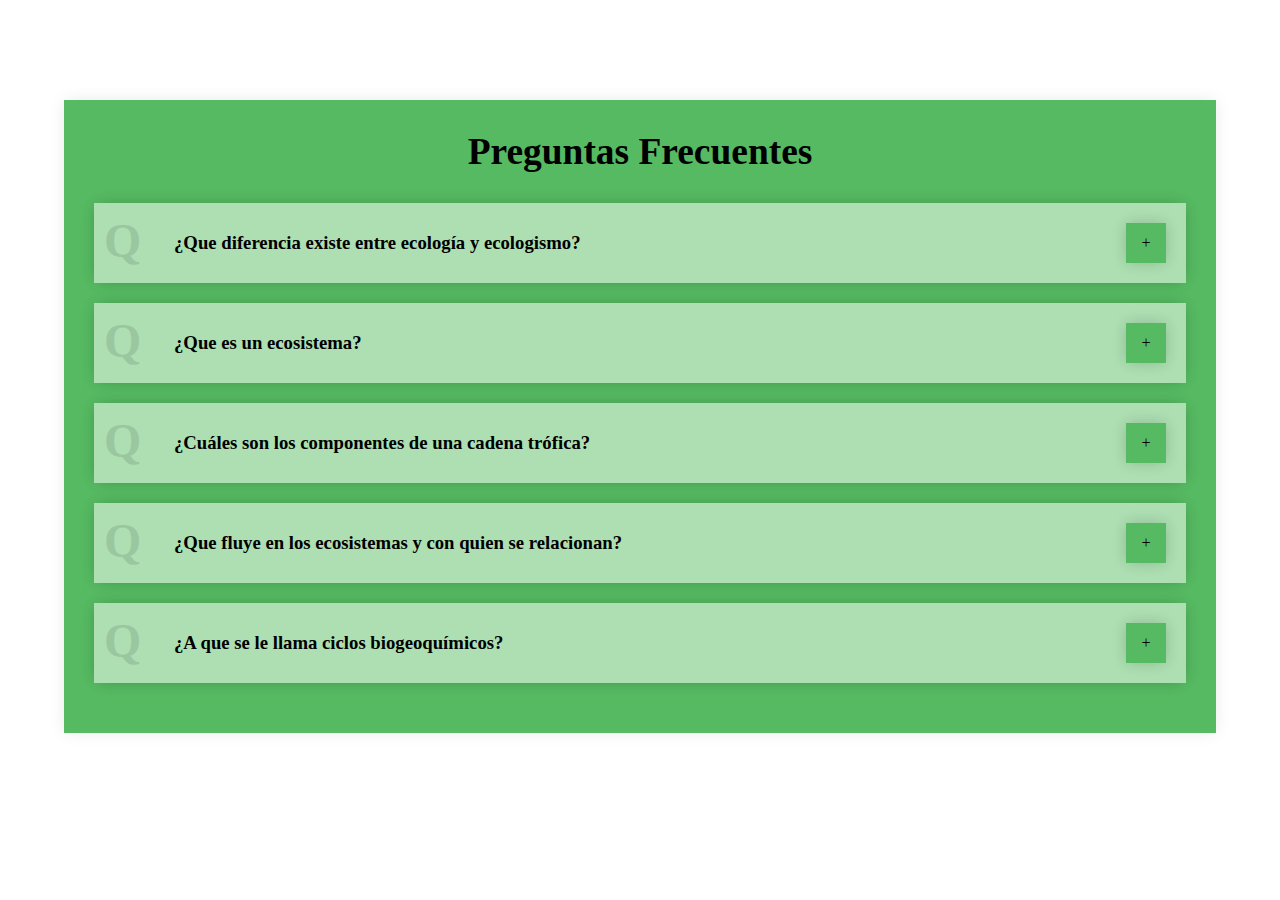
<file: templates/preguntasfrecuentes/preguntasfrecuentes.html>
<!DOCTYPE html>
<html lang="es">
<head>
    <meta charset="UTF-8">
    <meta name="viewport" content="width=device-width, initial-scale=1.0">
    <title>Preguntas Frecuentes</title>
    <link rel='stylesheet' href='./style.css'>
</head>
<body>
    <div class='container'>
        <div class='row'>
            <div class='container-faq'>
                <div class='title-faq'>
                    <h3>Preguntas Frecuentes</h3>
                </div>

                <div class='item-faq'>
                    <div class='question'>
                        <h3>¿Que diferencia existe entre ecología y ecologismo?<span>Q</span></h3>
                        <div class="more"><i>+</i></div>
                    </div>
                    <div class='answer'>
                        <p>La ECOLOGIA es una ciencia que estudia las relaciones reciprocas de los 
                         organismos entre sí y con el medio ambiente que los rodea. El ECOLOGISMO 
                         estudia el uso de los recursos naturales y la contaminación.<span>A</span></p>
                    </div>
                </div>

                <div class='item-faq'>
                    <div class='question'>
                        <h3>¿Que es un ecosistema?<span>Q</span></h3>
                        <div class="more"><i>+</i></div>
                    </div>
                    <div class='answer'>
                        <p>Un ecosistema es el conjunto de seres vivos y factores abióticos que interaccionan en un 
                        determinado tiempo y espacio.<span>A</span></p>
                    </div>
                </div>

                <div class='item-faq'>
                    <div class='question'>
                        <h3>¿Cuáles son los componentes de una cadena trófica?<span>Q</span></h3>
                        <div class="more"><i>+</i></div>
                    </div>
                    <div class='answer'>
                        <p>la cadena trófica Ala componen los PRODUCTORES, los CONSUMIODRES PRIMARIOS o HERVIBOROS, 
                        los CONSUMIDORES SECUNDARIO o CARNIVOROS y los DEGRADADORES o DESCOMPONEDORES.<span>A</span></p>
                    </div>
                </div>

                <div class='item-faq'>
                    <div class='question'>
                        <h3>¿Que fluye en los ecosistemas y con quien se relacionan?<span>Q</span></h3>
                        <div class="more"><i>+</i></div>
                    </div>
                    <div class='answer'>
                        <p>En los ecosistemas, lo fue fluye es la ENERGIA la cual se interrelaciona con la materia.<span>A</span></p>
                    </div>
                </div>

                <div class='item-faq'>
                    <div class='question'>
                        <h3>¿A que se le llama ciclos biogeoquímicos?<span>Q</span></h3>
                        <div class="more"><i>+</i></div>
                    </div>
                    <div class='answer'>
                        <p>Los minerales y en especial cada elemento químico que circula en la biosfera de modo particular da origen a un 
                        ciclo llamado biogeoquímico..<span>A</span></p>
                    </div>
                </div>

            </div>
        </div>    
    </div>


    <script src= './scripts.js'></script>
    
</body>
</html>
</file>
<file: templates/preguntasfrecuentes/style.css>
* {
    padding: 0;
    margin: 0;
    box-sizing: border-box;
}

.container {
    width: 90%;
    margin: 100px auto;

}

.container {
    box-shadow: 0 0 15px -1px rgba(0, 0, 0, .1);
    padding: 30px;
    background-color:#56BA62;
}

.container-faq .title-faq {
    text-align: center;
    font-size: 2rem;
    margin-bottom: 30px;
}

.container-faq .item-faq {
    box-shadow: 0 0 15px -1px rgba(0,0,0,.2);
    margin-bottom: 20px;
    border-radius: 10px;
    background-color:#FEFEFE;
}

.container-faq .item-faq .question {
    position: relative;
    display: flex;
    justify-content: space-between;
    align-items:center;
    background-color:#ADDFB2;
    padding: 20px 20px 20px 80px;
    transition: .4s;
}

.container-faq .item-faq .question .more {
    display: flex;
    justify-content: center;
    align-items: center;
    box-shadow: 0 0 15px -1px rgba(0,0,0,.2);
    width: 40px;
    height: 40px;
    background-color:#56BA62;
    font-size: 1rem;
    cursor: pointer;
    transition: .4s;
}

.container-faq .item-faq .question .more:hover{
    box-shadow: 0 0 15px -1px rgba(0,0,0,.5);
}

.container-faq .item-faq .question span {
    position: absolute;
    left: 10px;
    font-size: 3rem;
    top: 10px;
    opacity: .1;
}

.container-faq .item-faq .answer {
    position: relative;
    padding: 0 20px 0 80px;
    overflow: hidden;
    height: 0;
    transition: .4s;
}

.container-faq .item-faq .answer p {
    font-size: 1.2rem;
}

.container-faq .item-faq .answer span {
    position: absolute;
    left: 10px;
    font-size: 3rem;
    top: -10px;
    opacity: .1;  
}
</file>
